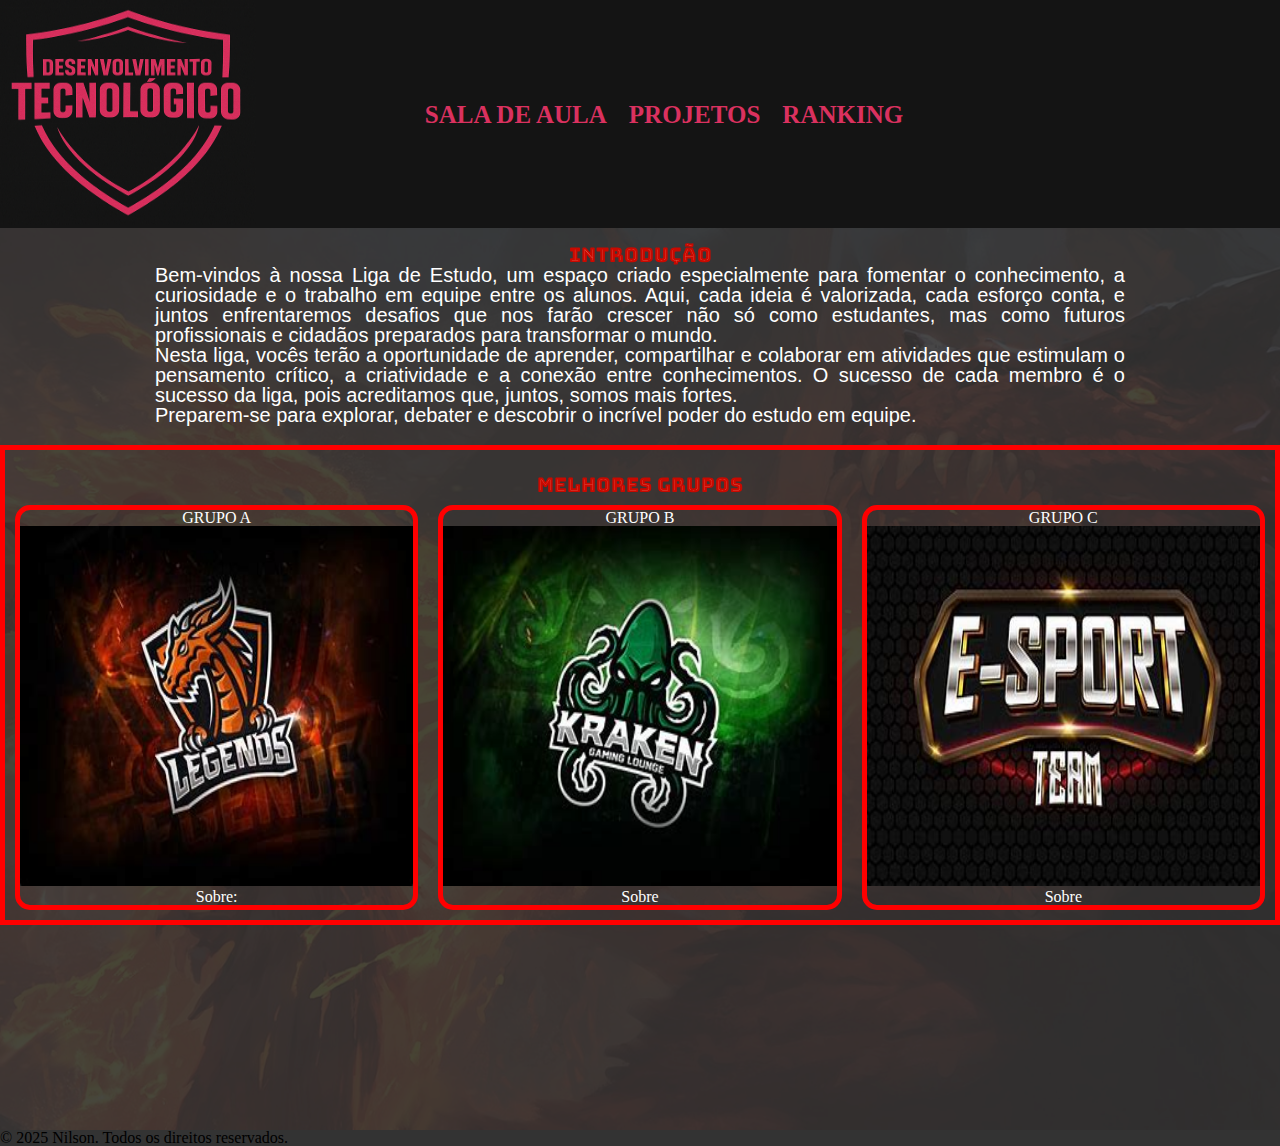
<file: index.html>
<!DOCTYPE html>
<html>
<head>
	<meta charset="utf-8">
	<meta name="viewport" content="width=device-width, initial-scale=1">
	<title>liga</title>
	<link rel="stylesheet"  href="css/rest.css">
	<link rel="stylesheet" href="css/style.css">
</head>
<body>

	<header id = "cabecalho">
		<a href="index.html"><img id="banner" src="img/logo.png" alt="Logo"></a>
		<nav>
			<a href="https://classroom.google.com/">Sala de Aula</a>
			<a href="projetos.html">Projetos</a>
			<a href="rank.html">Ranking</a>

		</nav>

	</header>
	
	
	<main>

		<div class="intro">
			<h1>Introdução</h1>
			<p>Bem-vindos à nossa Liga de Estudo, um espaço criado especialmente para fomentar o conhecimento, a curiosidade e o trabalho em equipe entre os alunos. Aqui, cada ideia é valorizada, cada esforço conta, e juntos enfrentaremos desafios que nos farão crescer não só como estudantes, mas como futuros profissionais e cidadãos preparados para transformar o mundo.</p>

			<p>Nesta liga, vocês terão a oportunidade de aprender, compartilhar e colaborar em atividades que estimulam o pensamento crítico, a criatividade e a conexão entre conhecimentos. O sucesso de cada membro é o sucesso da liga, pois acreditamos que, juntos, somos mais fortes.</p>

			<p>Preparem-se para explorar, debater e descobrir o incrível poder do estudo em equipe.</p>
			<p></p>
			<p></p>
		</div>

		<div class="rank">
			<h2>Melhores Grupos</h2>
			<ol>
				<li>	
					<h3>Grupo A</h3>
					<img src="img/baixados (1).jpeg">
					<p>Sobre:</p>

				</li>
				<li>
					<h3>Grupo B </h3>
					<img src="img/OIP.jpeg">
					<p>Sobre</p>
				</li>
				<li>
					<h3>Grupo C </h3>
					<img src="img/baixados.jpeg">
					<p>Sobre</p>
				</li>
			</ol>
	    </div>

	</main>
	 <footer>
        <p>&copy; 2025 Nilson. Todos os direitos reservados.</p>
    </footer>

	




</body>
</html>
</file>
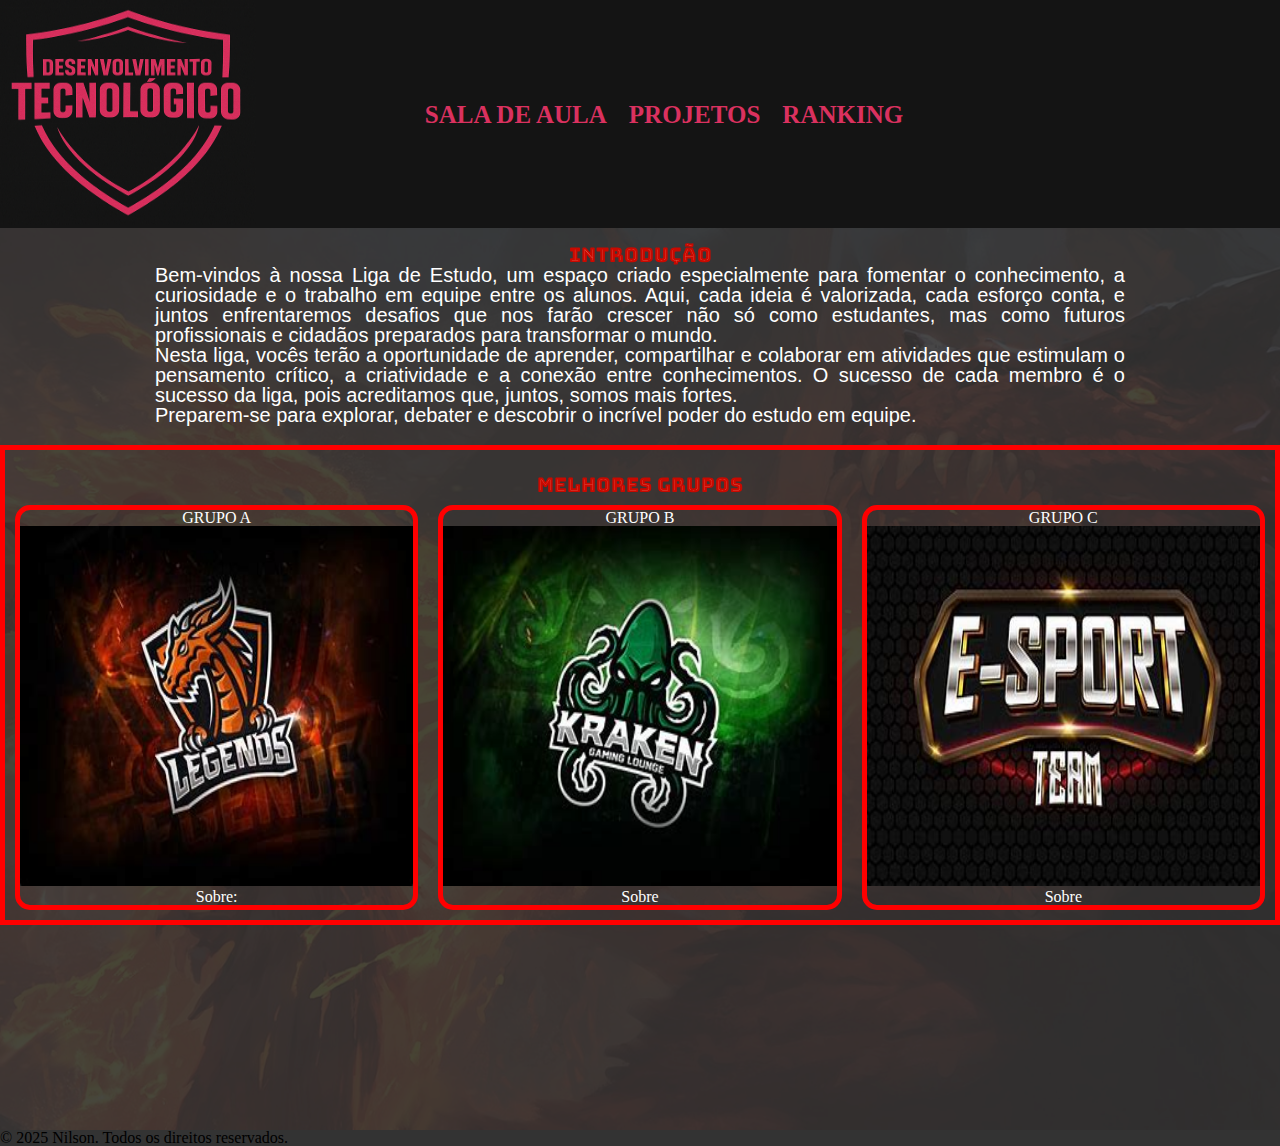
<file: aula1semestre.html>
<!DOCTYPE html>
<html>
<head>
	<meta charset="utf-8">
	<meta name="viewport" content="width=device-width, initial-scale=1">
	<title>liga</title>
	<link rel="stylesheet"  href="css/rest.css">
	<link rel="stylesheet" href="css/style.css">
</head>
<body>

	<header id = "cabecalho">
		<a href="aula1semestre.html"><img id="banner" src="img/logo.png" alt="Logo"></a>
		<nav>
			<a href="https://classroom.google.com/">Sala de Aula</a>
			<a href="projetos.html">Projetos</a>
			<a href="rank.html">Ranking</a>

		</nav>

	</header>
	
	
	<main>

		<div class="intro">
			<h1>Introdução</h1>
			<p>Bem-vindos à nossa Liga de Estudo, um espaço criado especialmente para fomentar o conhecimento, a curiosidade e o trabalho em equipe entre os alunos. Aqui, cada ideia é valorizada, cada esforço conta, e juntos enfrentaremos desafios que nos farão crescer não só como estudantes, mas como futuros profissionais e cidadãos preparados para transformar o mundo.</p>

			<p>Nesta liga, vocês terão a oportunidade de aprender, compartilhar e colaborar em atividades que estimulam o pensamento crítico, a criatividade e a conexão entre conhecimentos. O sucesso de cada membro é o sucesso da liga, pois acreditamos que, juntos, somos mais fortes.</p>

			<p>Preparem-se para explorar, debater e descobrir o incrível poder do estudo em equipe.</p>
			<p></p>
			<p></p>
		</div>

		<div class="rank">
			<h2>Melhores Grupos</h2>
			<ol>
				<li>	
					<h3>Grupo A</h3>
					<img src="img/baixados (1).jpeg">
					<p>Sobre:</p>

				</li>
				<li>
					<h3>Grupo B </h3>
					<img src="img/OIP.jpeg">
					<p>Sobre</p>
				</li>
				<li>
					<h3>Grupo C </h3>
					<img src="img/baixados.jpeg">
					<p>Sobre</p>
				</li>
			</ol>
	    </div>

	</main>
	 <footer>
        <p>&copy; 2025 Nilson. Todos os direitos reservados.</p>
    </footer>

	




</body>
</html>
</file>
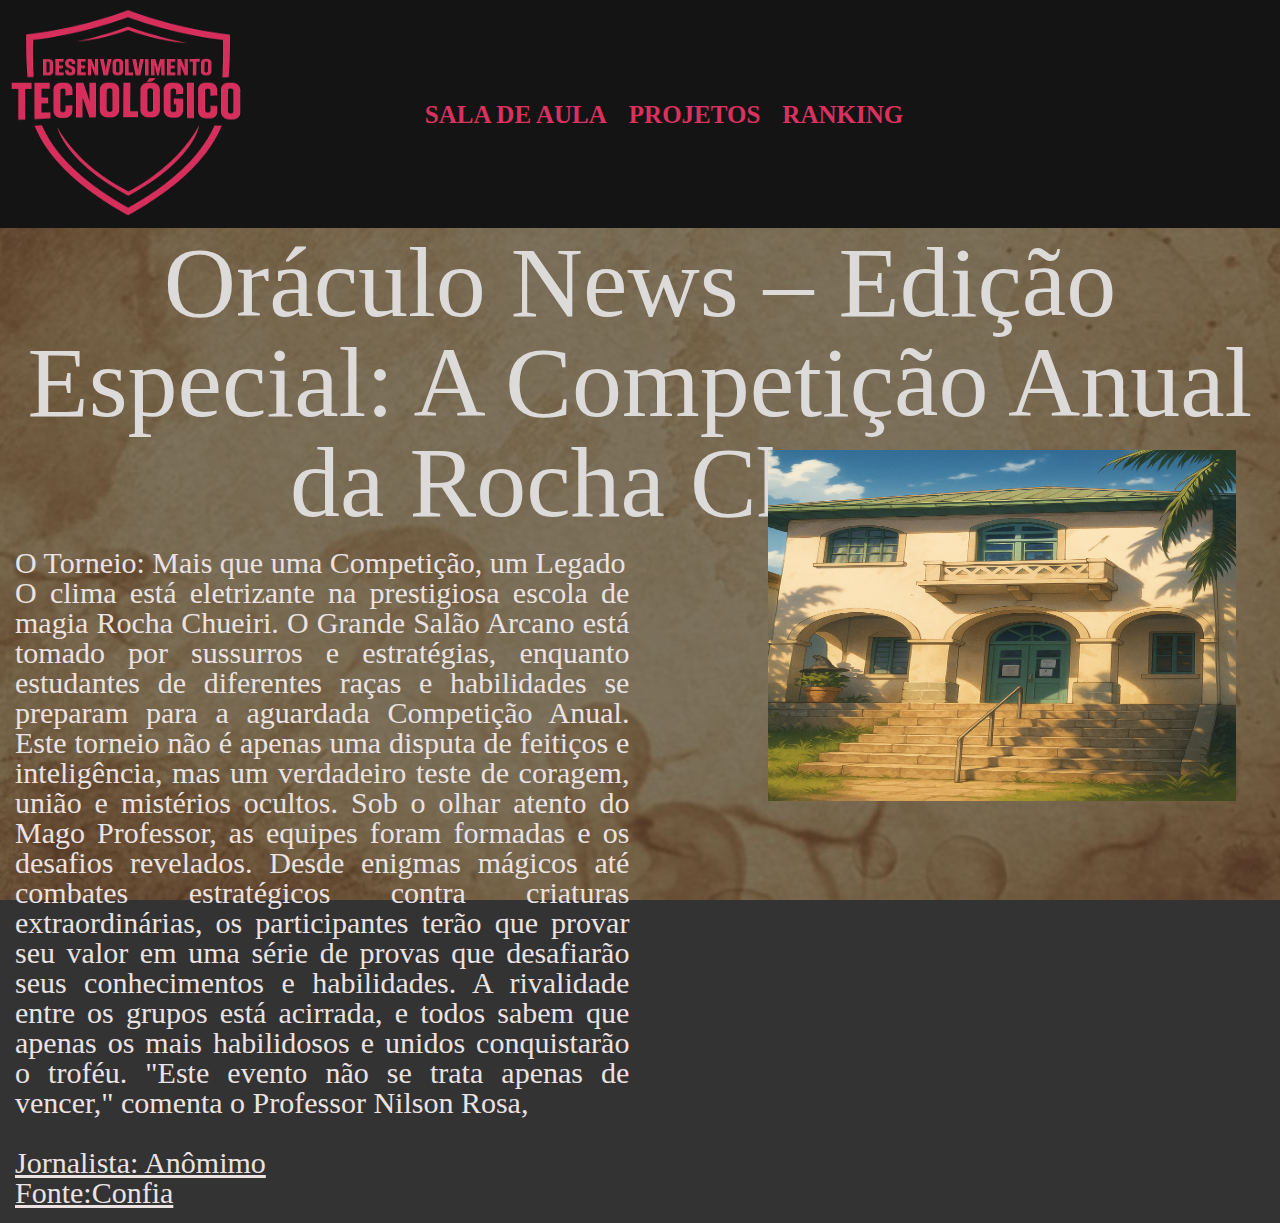
<file: jornal.html>
<!DOCTYPE html>
<html lang="pt-br">

<head>
    <meta charset="UTF-8">
    <meta name="viewport" content="width=device-width, initial-scale=1.0">
    <link rel="stylesheet" href="css/rest.css">
    <link rel="stylesheet" href="css/jornal.css">
    <title>Jornal</title>
</head>

<body>

    <div id="cabecalho">
        <a href="index.html"><img id="banner" src="img/logo.png" alt="Logo"></a>
        <nav>
            <a href="https://classroom.google.com/">Sala de Aula</a>
            <a href="projetos.html">Projetos</a>
            <a href="rank.html">Ranking</a>

        </nav>

    </div>

    <div class="conteudo">

        <h1>Oráculo News – Edição Especial: A Competição Anual da Rocha Chueiri</h1>
        <div class="container">
            <div class="coluna">
                <h2>O Torneio: Mais que uma Competição, um Legado</h2>
                <p>O clima está eletrizante na prestigiosa escola de magia Rocha Chueiri. O Grande Salão Arcano está tomado por sussurros e estratégias, enquanto estudantes de diferentes raças e habilidades se preparam para a aguardada Competição Anual. Este torneio não é apenas uma disputa de feitiços e inteligência, mas um verdadeiro teste de coragem, união e mistérios ocultos.
                    Sob o olhar atento do Mago Professor, as equipes foram formadas e os desafios revelados. Desde enigmas mágicos até combates estratégicos contra criaturas extraordinárias, os participantes terão que provar seu valor em uma série de provas que desafiarão seus conhecimentos e habilidades. A rivalidade entre os grupos está acirrada, e todos sabem que apenas os mais habilidosos e unidos conquistarão o troféu.
                    "Este evento não se trata apenas de vencer," comenta o Professor Nilson Rosa, 
                    
                </p>
            </div>
            <div class="img">
                <img style="width: 200%;height: 39vh;" src="img/img_entradaEscola.png">
                
            </div>
        </div>
        
    </div>

    <div class="rodape">
        <p id="name">Jornalista: Anômimo</p>
        <p id="fonte">Fonte:Confia</p>
    </div>



</body>

</html>
</file>
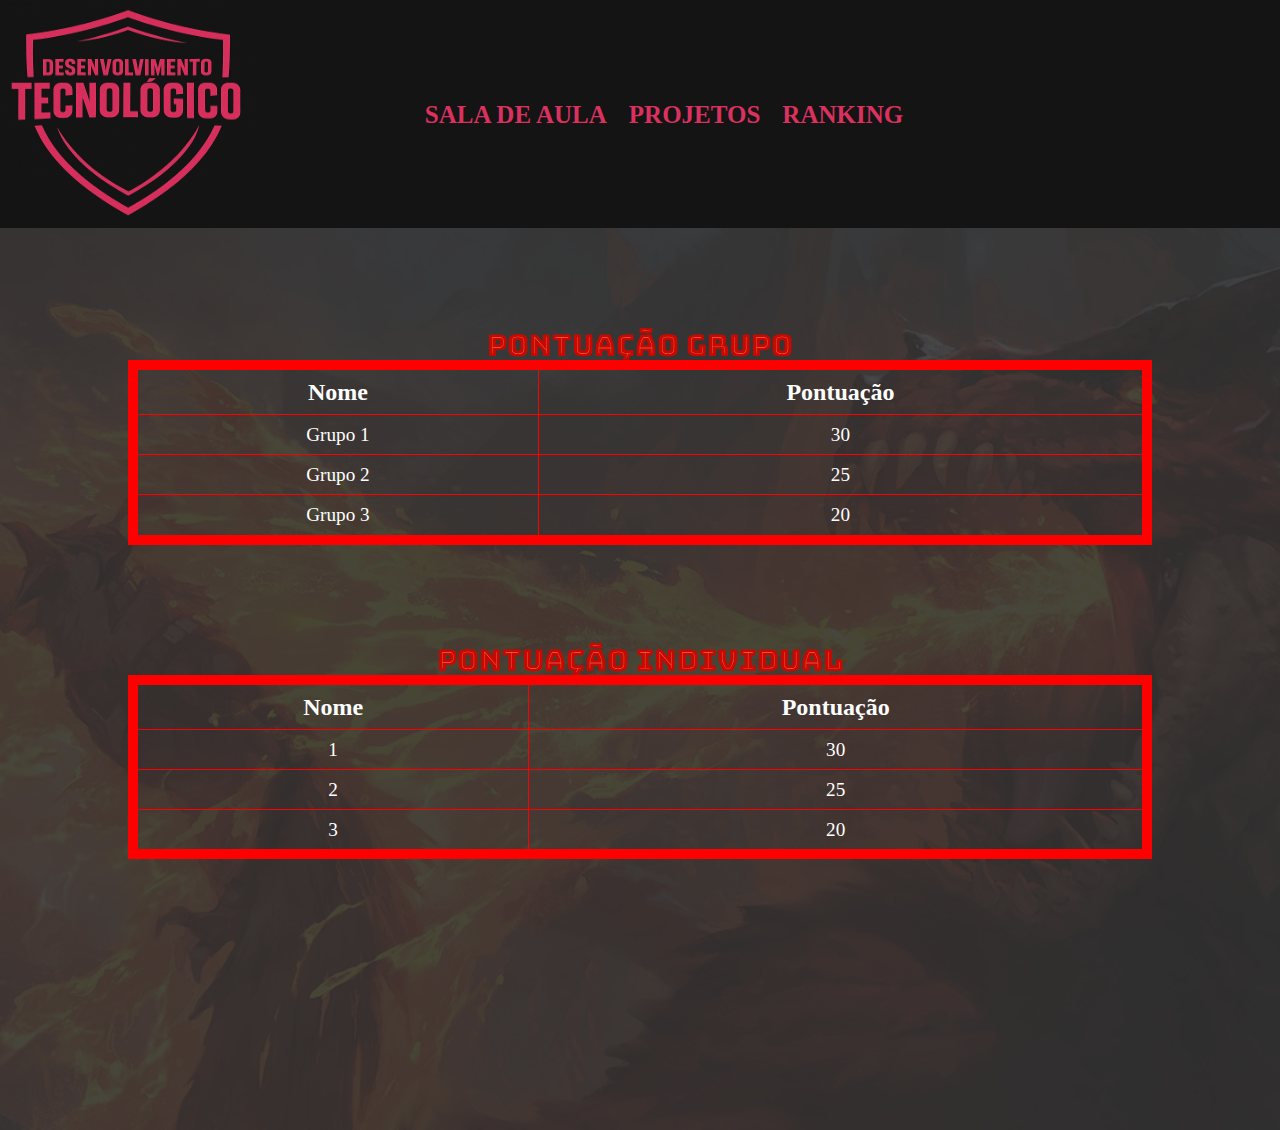
<file: rank.html>
<!DOCTYPE html>
<html>
<head>
	<meta charset="utf-8">
	<meta name="viewport" content="width=device-width, initial-scale=1">
	<title>liga</title>
	<link rel="stylesheet"  href="css/rest.css">
	<link rel="stylesheet" href="css/style.css">
</head>
<body>

	<header id = "cabecalho">
		<a href="index.html"><img id="banner" src="img/logo.png" alt="Logo"></a>
		<nav>
			<a href="https://classroom.google.com/">Sala de Aula</a>
			<a href="projetos.html">Projetos</a>
			<a href="rank.html">Ranking</a>

		</nav>

	</header>

	<main class="rank-rank">

		<div>
			<h2>Pontuação Grupo</h2>
		    <table border="1">
		        <tr id="tr-opcao">
		            <th>Nome</th>
		            <th>Pontuação</th>
		        </tr>
		        <tr>
		            <td>Grupo 1</td>
		            <td>30</td>
		        </tr>
		        <tr>
		            <td>Grupo 2</td>
		            <td>25</td>
		        </tr>
		        <tr>
		            <td>Grupo 3</td>
		            <td>20</td>
		        </tr>
		    </table>
					
		</div>

		<div>
			<h2>Pontuação Individual</h2>
		    <table border="1">
		        <tr id="tr-opcao">
		            <th>Nome</th>
		            <th>Pontuação</th>
		        </tr>
		        <tr>
		            <td>1</td>
		            <td>30</td>
		        </tr>
		        <tr>
		            <td>2</td>
		            <td>25</td>
		        </tr>
		        <tr>
		            <td>3</td>
		            <td>20</td>
		        </tr>
		    </table>
			
		</div>
		
	</main>
	
</body>

</html>
</file>
<file: css/style.css>
@import url('https://fonts.googleapis.com/css2?family=Bungee+Tint&display=swap');

body {
    margin: 0;
    padding: 0;
   background-color: #333333;
}



#banner{
    height: 25vh;
    width: 20%;
}
#cabecalho{
	background-color: #141414;
	position: relative;
}



nav {
    position: absolute;
    top: 50%; /* Centraliza verticalmente dentro do cabeçalho */
    left: 50%; /* Centraliza horizontalmente dentro do cabeçalho */
    transform: translate(-50%, -50%); /* Ajusta o deslocamento para ficar no centro */
    margin: 0 0 0 15px;
}

nav a {
    text-transform: uppercase;
    color: #DA315F;
    font-weight: bold;
    font-size: 25px;
    text-decoration: none;
    margin: 0 0 0 18px;

}


main {
    position: relative;
    min-height: 100vh;
    color: white;
    padding-top:2px;
}

main::before {
    content: '';
    position: absolute;
    top: 0;
    left: 0;
    width: 100%;
    height: 100%;
    background-image: url(../img/fundo_introdução.jpg);
    background-size: cover;
    background-position: center;
    background-repeat: no-repeat;
    opacity: 0.10;
    z-index: -1;
}





.intro h1{
 padding-top:15px;
 font-family: "Bungee Tint", sans-serif; 
 font-size: 20px;
 font-weight: 400; 
 font-style: normal;
 text-align: center;
}



.intro p{
    font-size: 20px;
    font-family: Arial;
    text-align: justify;
    margin: 0 auto; /* Centraliza o parágrafo na página */
    max-width: 970px; /* Define uma largura máxima para o parágrafo */
}


.rank {
    border-color: red;
    border-width: 5px;
    border-style: solid;
    margin: 20px auto; /* Adiciona espaçamento acima e centraliza o contêiner */
}

.rank h2{
     padding-top:25px;
     font-family: "Bungee Tint", sans-serif; 
     font-size: 20px;
     font-weight: 400; 
     font-style: normal;
     text-align: center;

}

.rank ol {
    display: flex; /* Ativa o Flexbox */
    justify-content: space-between; /* Espaça os itens uniformemente */
    align-items: center; /* Alinha verticalmente no centro */
    padding: 0;
    list-style: none; /* Remove os marcadores da lista, se necessário */
    margin: 0 auto;
}

.rank ol li {
    flex: 1; /* Faz cada item ocupar a mesma proporção */
    text-align: center; /* Centraliza o conteúdo do item */
    margin: 10px; /* Adiciona espaço entre os itens */
    border-color: red;
    border-width: 5px;
    border-style: solid;
    border-radius: 15px;
}
.rank ol li h3{
    text-transform: uppercase;
}


.rank img{

	height: 40vh;
    width: 100%;
}


.rank-rank div {
    justify-content: center; 
    align-items: center;    
    height: 100%;           
}

.rank-rank h2 {
    padding-top: 100px;
    margin: 0 auto;
    font-family: "Bungee Tint", sans-serif; 
     font-size: 30px;
     font-weight: 400; 
     font-style: normal;
     text-align: center;
}

.rank-rank table {
    margin: 0 auto; /* Centraliza a tabela */
    border-collapse: collapse; /* Remove o espaçamento entre bordas */
    border: 10px solid red; /* Define bordas externas vermelhas */
    width: 80%; /* Aumenta o tamanho da tabela */

}

#tr-opcao{
    font-weight: bold; /* Deixa o texto em negrito */
    font-size: 20px;
}

.rank-rank th, td {
    border: 1px solid red; /* Define bordas internas vermelhas */
    padding: 10px; /* Adiciona espaço dentro das células */
    text-align: center; /* Centraliza o conteúdo das células */
    font-size: 1.2em; /* Aumenta o tamanho da fonte das células */
}
</file>
<file: css/jornal.css>
.conteudo::before {
    content: '';
    position: absolute;
    top: 0;
    left: 0;
    width: 100%;
    height: 100%;
    background-image: url(../img/fundo_jornal.jpg);
    background-size: cover;
    background-position: center;
    opacity: 0.40;
    z-index: -1;
}


body {
    margin: 0;
    padding: 0;
   background-color: #333333;
}

#banner{
    height: 25vh;
    width: 20%;
}
#cabecalho{
	background-color: #141414;
	position: relative;
}



nav {
    position: absolute;
    top: 50%; /* Centraliza verticalmente dentro do cabeçalho */
    left: 50%; /* Centraliza horizontalmente dentro do cabeçalho */
    transform: translate(-50%, -50%); /* Ajusta o deslocamento para ficar no centro */
    margin: 0 0 0 15px;
}

nav a {
    text-transform: uppercase;
    color: #DA315F;
    font-weight: bold;
    font-size: 25px;
    text-decoration: none;
    margin: 0 0 0 18px;

}

nav a:hover {
    color: red;
    text-decoration: underline;
}


.conteudo h1{
    padding-top:5px;
    font-family: 'Times New Roman', Times, serif;
    font-size: 100px;
    color: rgb(221, 218, 218);
    text-align: center;
}

.conteudo h1:hover{
    color: paleturquoise;
}


.coluna,.rodape {
    width: 48%;
    font-family: 'Times New Roman', Times, serif;
    font-size: 30px;
    text-align: justify;
    padding: 15px;
    color: rgb(235, 226, 226);
}

.rodape{
    text-decoration: underline;
}

.img{
    position: absolute;
    top: 50%;
    left: 60%;
}

.rodape:active #name{
    font-size: 40px;
}
.rodape:active #fonte{
    opacity: 0;
}
</file>
<file: css/rest.css>
/* http://meyerweb.com/eric/tools/css/reset/ 
   v2.0 | 20110126
   License: none (public domain)
*/


/*

Estrutura BEM
Block (Bloco): Representa um componente independente, que pode ser reutilizado. Exemplo: menu, card, header.

Element (Elemento): Representa uma parte específica ou funcionalidade dentro do bloco. É separado do bloco por dois underscores (__). Exemplo: menu__item, card__title.

Modifier (Modificador): Representa uma variação ou estado do bloco ou elemento. É separado por dois traços (--). Exemplo: menu__item--active, card--highlighted.

*/


html, body, div, span, applet, object, iframe,
h1, h2, h3, h4, h5, h6, p, blockquote, pre,
a, abbr, acronym, address, big, cite, code,
del, dfn, em, img, ins, kbd, q, s, samp,
small, strike, strong, sub, sup, tt, var,
b, u, i, center,
dl, dt, dd, ol, ul, li,
fieldset, form, label, legend,
table, caption, tbody, tfoot, thead, tr, th, td,
article, aside, canvas, details, embed, 
figure, figcaption, footer, header, hgroup, 
menu, nav, output, ruby, section, summary,
time, mark, audio, video {
	margin: 0;
	padding: 0;
	border: 0;
	font-size: 100%;
	font: inherit;
	vertical-align: baseline;
}
/* HTML5 display-role reset for older browsers */
article, aside, details, figcaption, figure, 
footer, header, hgroup, menu, nav, section {
	display: block;
}
body {
	line-height: 1;
}
ol, ul {
	list-style: none;
}
blockquote, q {
	quotes: none;
}
blockquote:before, blockquote:after,
q:before, q:after {
	content: '';
	content: none;
}
table {
	border-collapse: collapse;
	border-spacing: 0;
}
</file>
